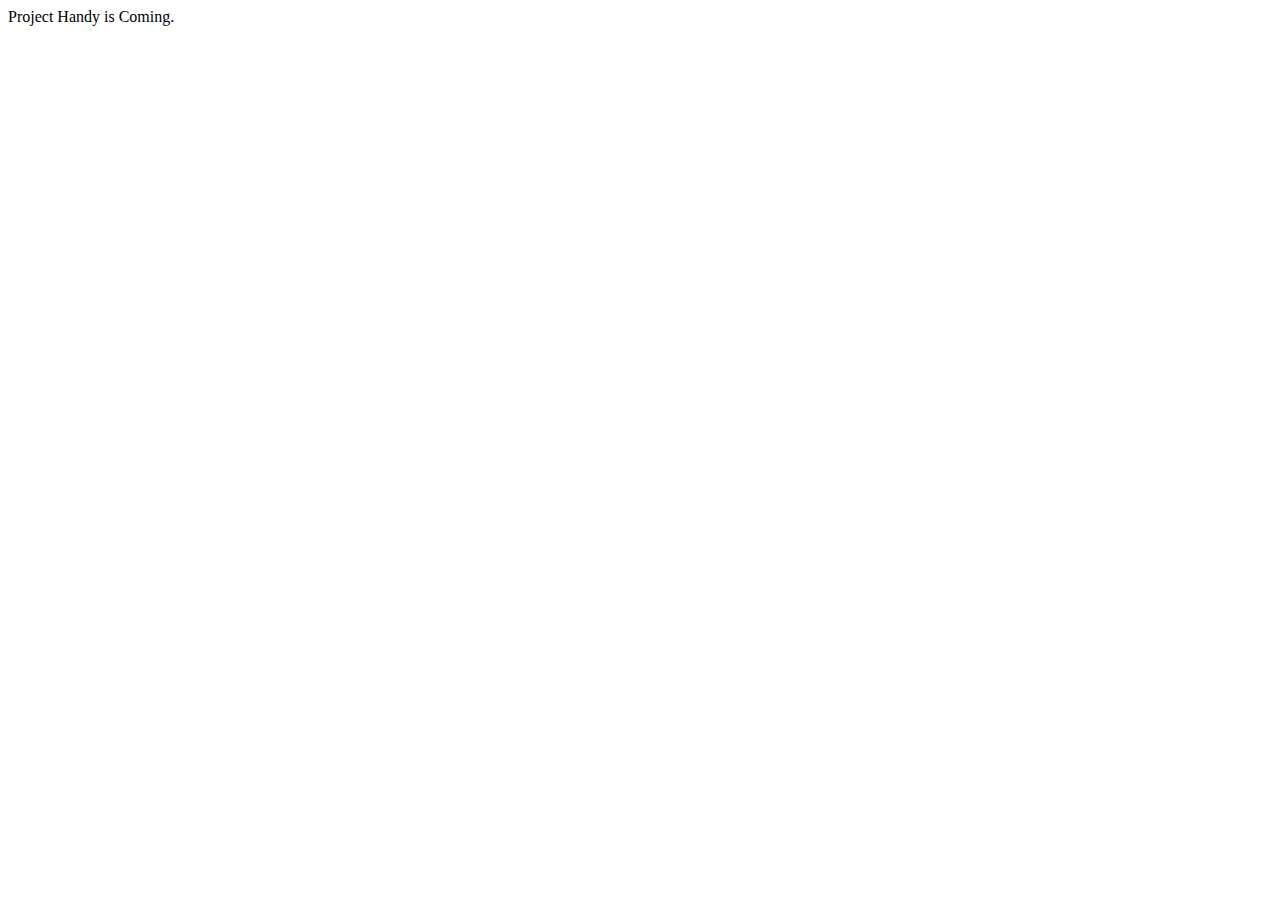
<file: templates/index.html>
<!doctype html>
<html lang="zh-CN">
<head>
    <title>Handy Platform</title>
    <meta charset="utf-8">
    <meta http-equiv="X-UA-Compatible" content="IE=edge, chrome=1">
    <meta name="viewport" content="width=device-width, initial-scale=1.0, maximum-scale=1.0">
    <meta name="renderer" content="webkit">
    
</head>

<body>
    <div>Project Handy is Coming.</div>    

    
</body>





</html>
</file>
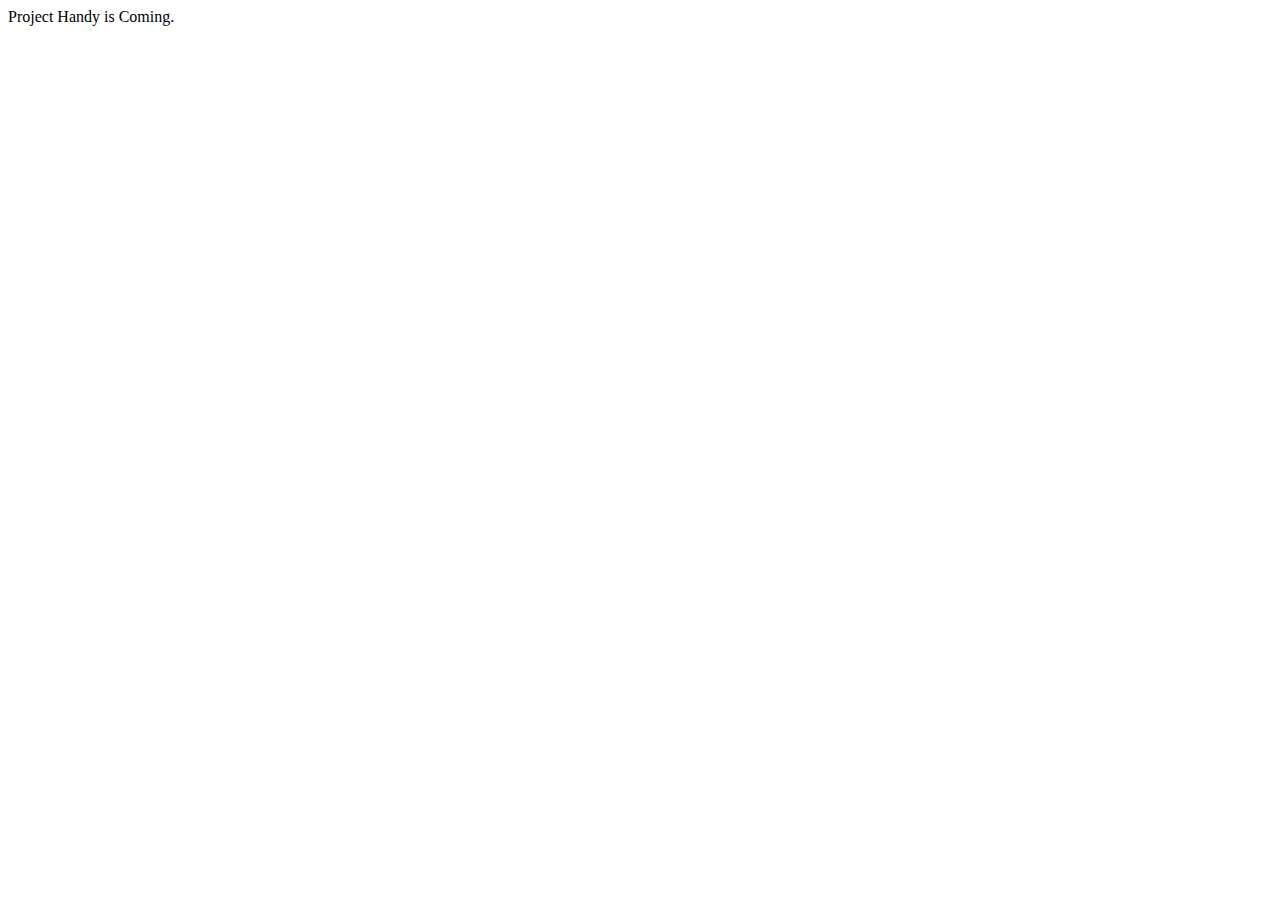
<file: templates/index_old.html>
<!doctype html>
<html lang="zh-CN">
<head>
    <title>Handy Platform</title>
    <meta charset="utf-8">
    <meta http-equiv="X-UA-Compatible" content="IE=edge, chrome=1">
    <meta name="viewport" content="width=device-width, initial-scale=1.0, maximum-scale=1.0">
    <meta name="renderer" content="webkit">
    
</head>

<body>
    <div>Project Handy is Coming.</div>    

    
</body>





</html>
</file>
